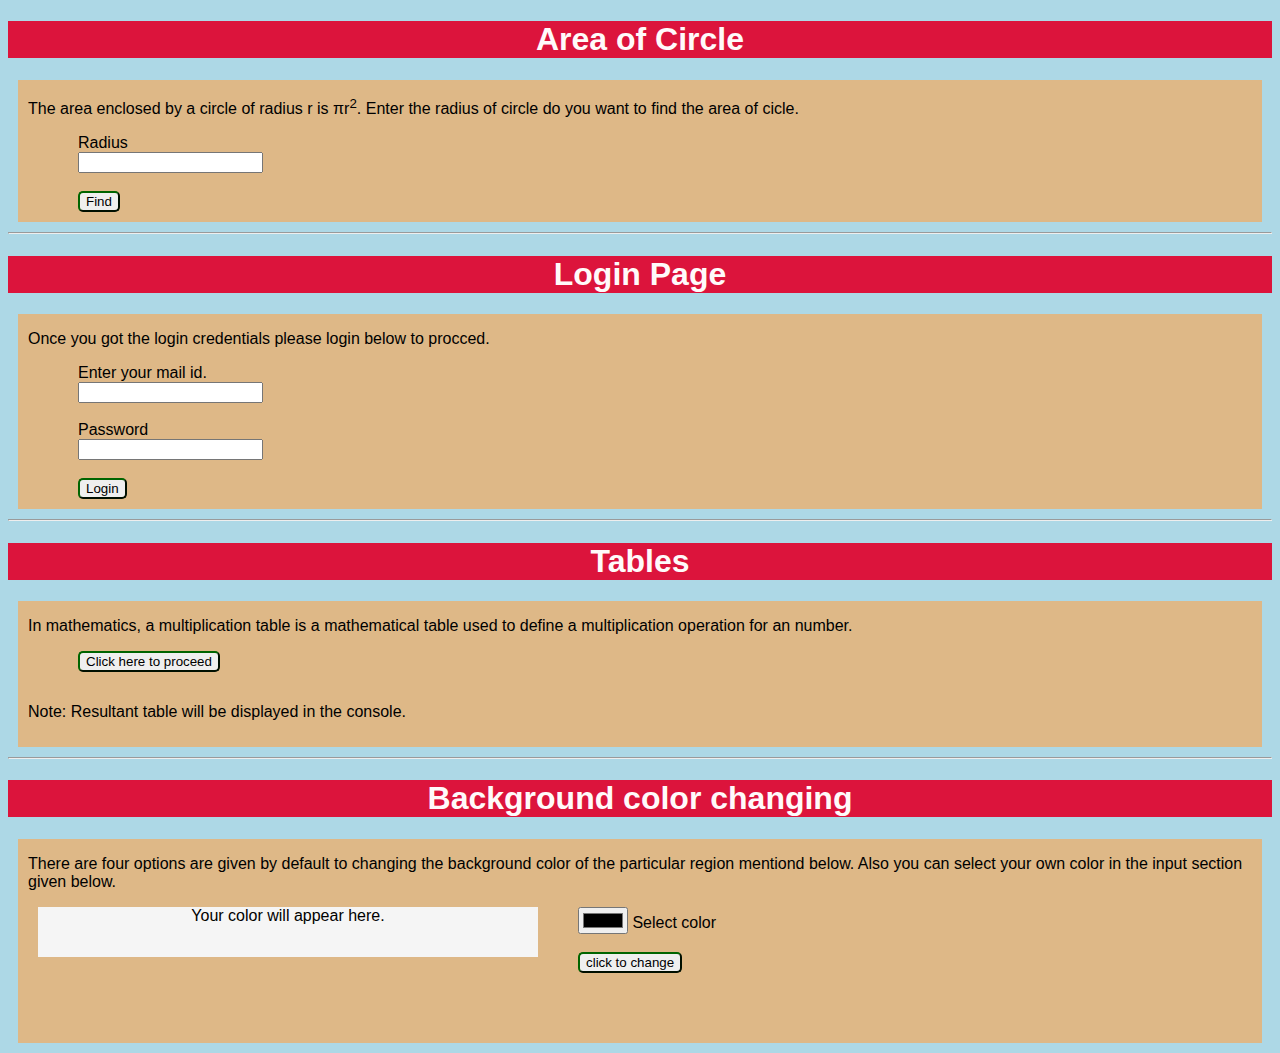
<file: JS Assignments/index.html>
<!DOCTYPE html>
<html lang="en">
<head>
    <meta charset="UTF-8">
    <meta name="viewport" content="width=device-width, initial-scale=1.0">
    <link rel="stylesheet" href="css.css">
    <title>JS Assignments-Letsupgrade</title>
</head>
<body>
    <h1>Area of Circle</h1>
<div class="day1">
    <p>The area enclosed by a circle of radius r is πr<sup>2</sup>. Enter the radius of circle do you 
       want to find the area of cicle.</p>
<div class="circle">
    <form>
        <label for="rad">Radius</label><br> 
        <input type="number" id="rad" min=1 required ><br><br>
        <button onclick="Area()" class="button">Find</button>
    </form>
</div> 
</div> <hr>

    <h1>Login Page</h1>
<div class="day3">
    <p>Once you got the login credentials please login below to procced.</p>
    <div class="login">
        <form>
            <label for="mail">Enter your mail id.</label><br>
            <input type="email" id="mail" required><br><br>
            <label for="pass">Password</label><br>
            <input type="password" id="pass" required><br><br>
            <button onclick="Check()" class="button">Login</button>
        </form>
    </div>
</div><hr>

    <h1>Tables</h1>
<div class="day4">
    <p>In mathematics, a multiplication table is a mathematical table used to define 
       a multiplication operation for an number.</p>
<div class="table">
    <form>
        <button onclick="Table()" class="button">Click here to proceed</button>
    </form>
</div><br>
 <p>Note: Resultant table will be displayed in the console.</p>
</div><hr>

<h1>Background color changing</h1>
<div class="day5">
<p>There are four options are given by default to changing the background color of the particular region mentiond below. 
   Also you can select your own color in the input section given below. </p>

   <div class="color">
     <p>Your color will appear here.</p>
   </div>
  <div class="change">
      <form>
    <input type="color" id="get"> Select color <br><br>
    <button class="button" id="btn">click to change</button>
      </form>
  </div>
</div>

<script src="script.js" ></script>
</body>
</html>
</file>
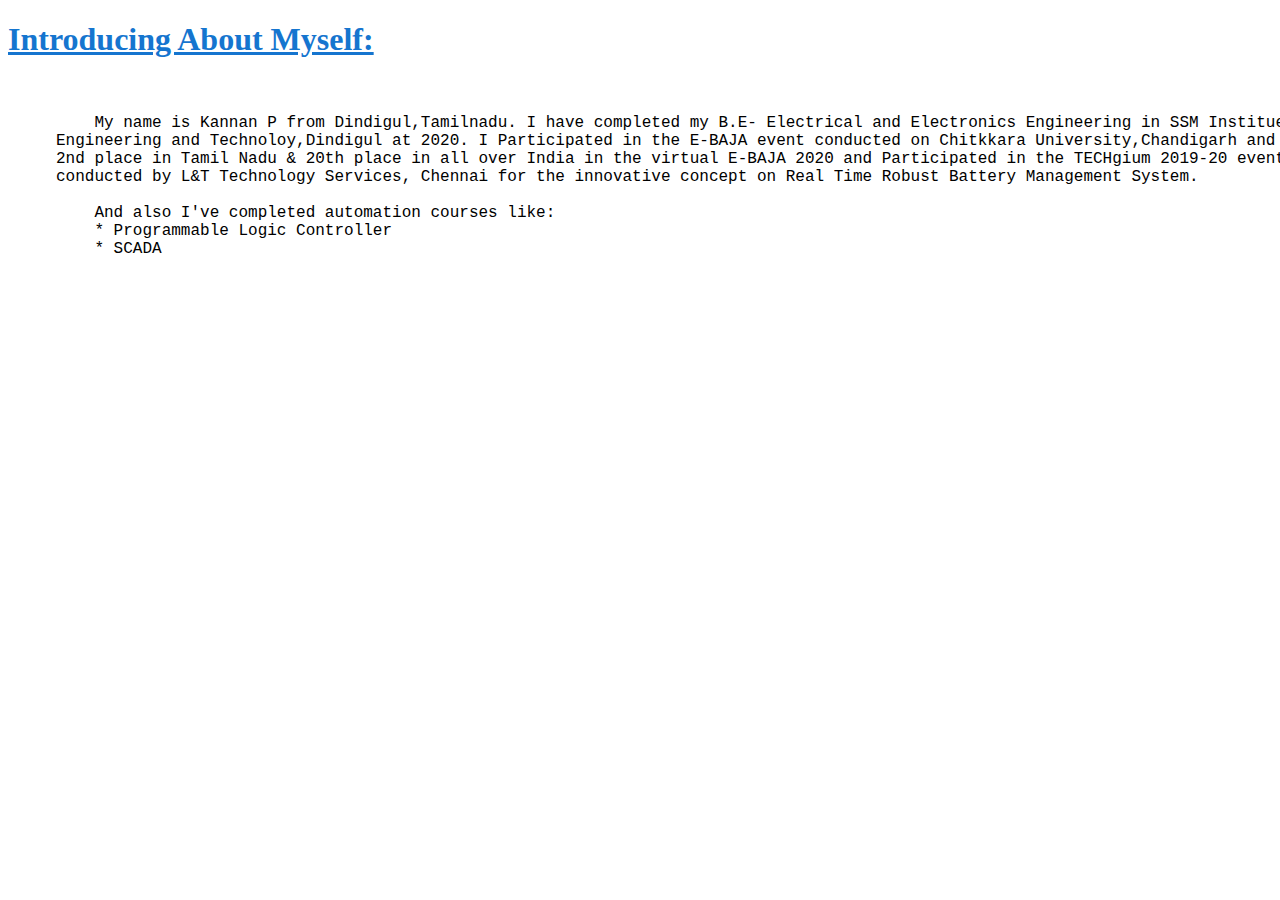
<file: Myself.html>
<!DOCTYPE html>
<html lang="en">
<head>
    <title style="font-family:Verdana;">About Myself</title>
</head>
<body>
    <h1 style="color:rgb(21, 117, 207);text-decoration:underline;">Introducing About Myself:</h1>
    <br>
    <pre style="font-family:Courier New;">
         My name is Kannan P from Dindigul,Tamilnadu. I have completed my B.E- Electrical and Electronics Engineering in SSM Institue of 
     Engineering and Technoloy,Dindigul at 2020. I Participated in the E-BAJA event conducted on Chitkkara University,Chandigarh and got 
     2nd place in Tamil Nadu & 20th place in all over India in the virtual E-BAJA 2020 and Participated in the TECHgium 2019-20 event 
     conducted by L&T Technology Services, Chennai for the innovative concept on Real Time Robust Battery Management System.
  
         And also I've completed automation courses like:
         * Programmable Logic Controller 
         * SCADA
    
         

</pre>

</body>
</html>
</file>
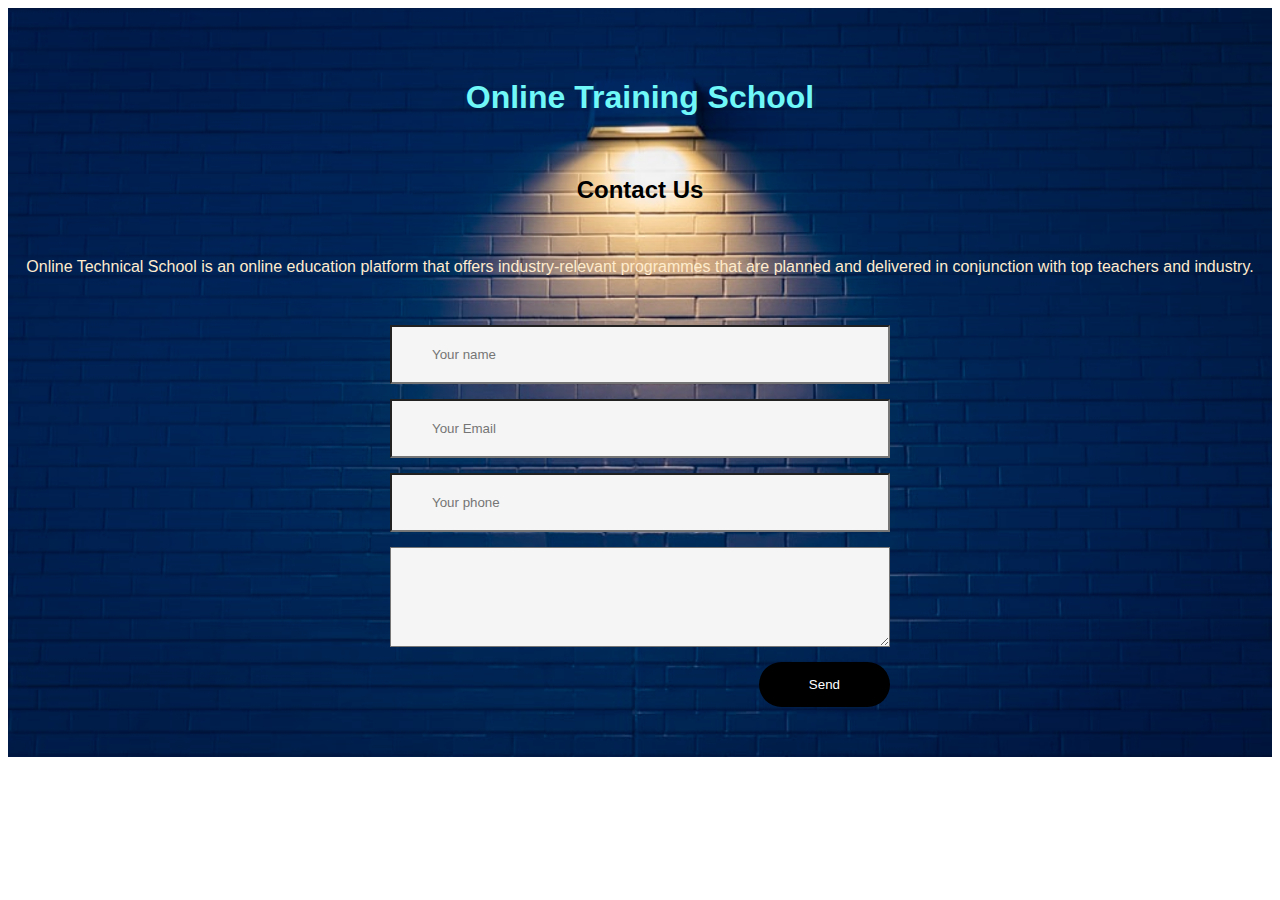
<file: Contact Us/Contactus.html>
<!DOCTYPE html>
<html lang="en">
<head>
    <title>Contact Us</title>
    <meta name="viewport" content="initial-scale=1.0" >
    <link rel="stylesheet" type="text/css" href="style.css">
</head>
<body>
   <div class="section"> 
    <h1>Online Training School</h1><br>
    <h2>Contact Us</h2><br>
    <p>Online Technical School is an online education platform that offers industry-relevant 
        programmes that are planned and delivered in conjunction with top teachers and industry.</p><br>
    
     <form class="form" action="Contactus.html" method="get">
         <input type="text" class="text" placeholder="Your name" required>
         <input type="email" class="text" placeholder="Your Email" required>
         <input type="text" class="text" placeholder="Your phone" required>
         <textarea class="text"></textarea placeholder="Your message">
         <input type="submit" class="button" value="Send">
     </form>   
   </div>    
</body>
</html>
</file>
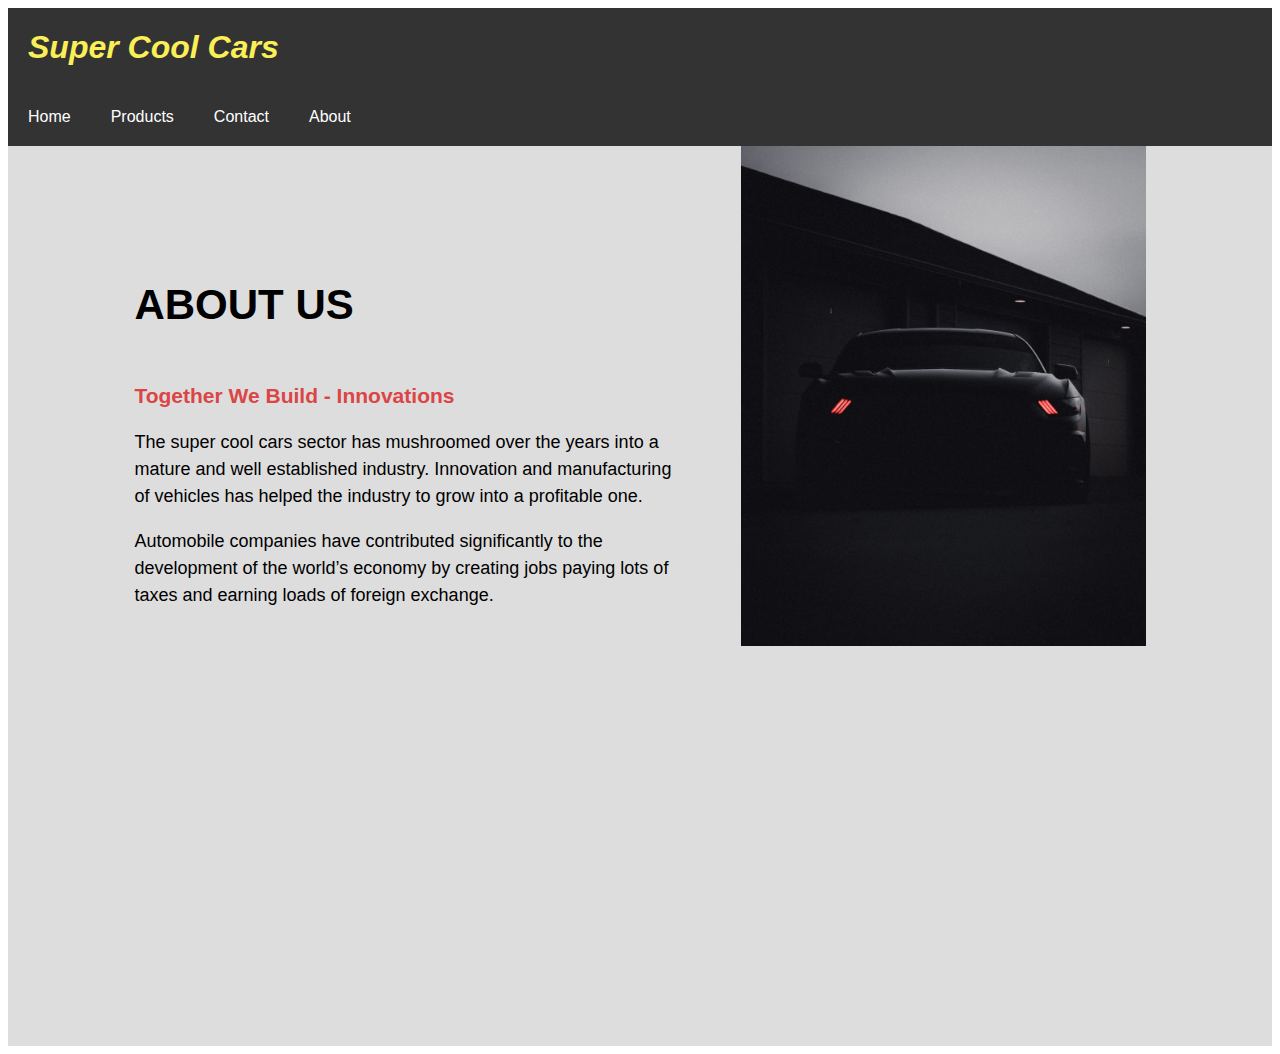
<file: Eco/about.html>
<!DOCTYPE html>
<html>
<head>
	<title>About Us</title>
	<link rel="stylesheet" type="text/css" href="about.css">
</head>	
<body>
    <ul>
        <h1>Super Cool Cars</h1>
      <li><a  href="home.html">Home</a></li>
      <li><a href="product.html">Products</a></li>
      <li><a href="contact.html">Contact</a></li>
      <li><a href="about.html">About</a></li>
    </ul>
	<div class="section">
		<div class="container">
			<div class="content-section">
				<div class="title">
					<h2>About Us</h2>
				</div>
				<div class="content">
					<h3>Together We Build - Innovations</h3>
					<p>The super cool cars sector has mushroomed over the years into a mature and well established industry.
                       Innovation and manufacturing of vehicles has helped the industry to grow into a profitable one. 
                    <p>Automobile companies have contributed significantly to the development of the world’s economy by creating jobs paying lots of taxes and earning loads of foreign exchange.</p>
				</div>
			</div>
			<div class="image-section">
				<img src="about.jpg">
			</div>
		</div>
	</div>	
</body>
</html>
</file>
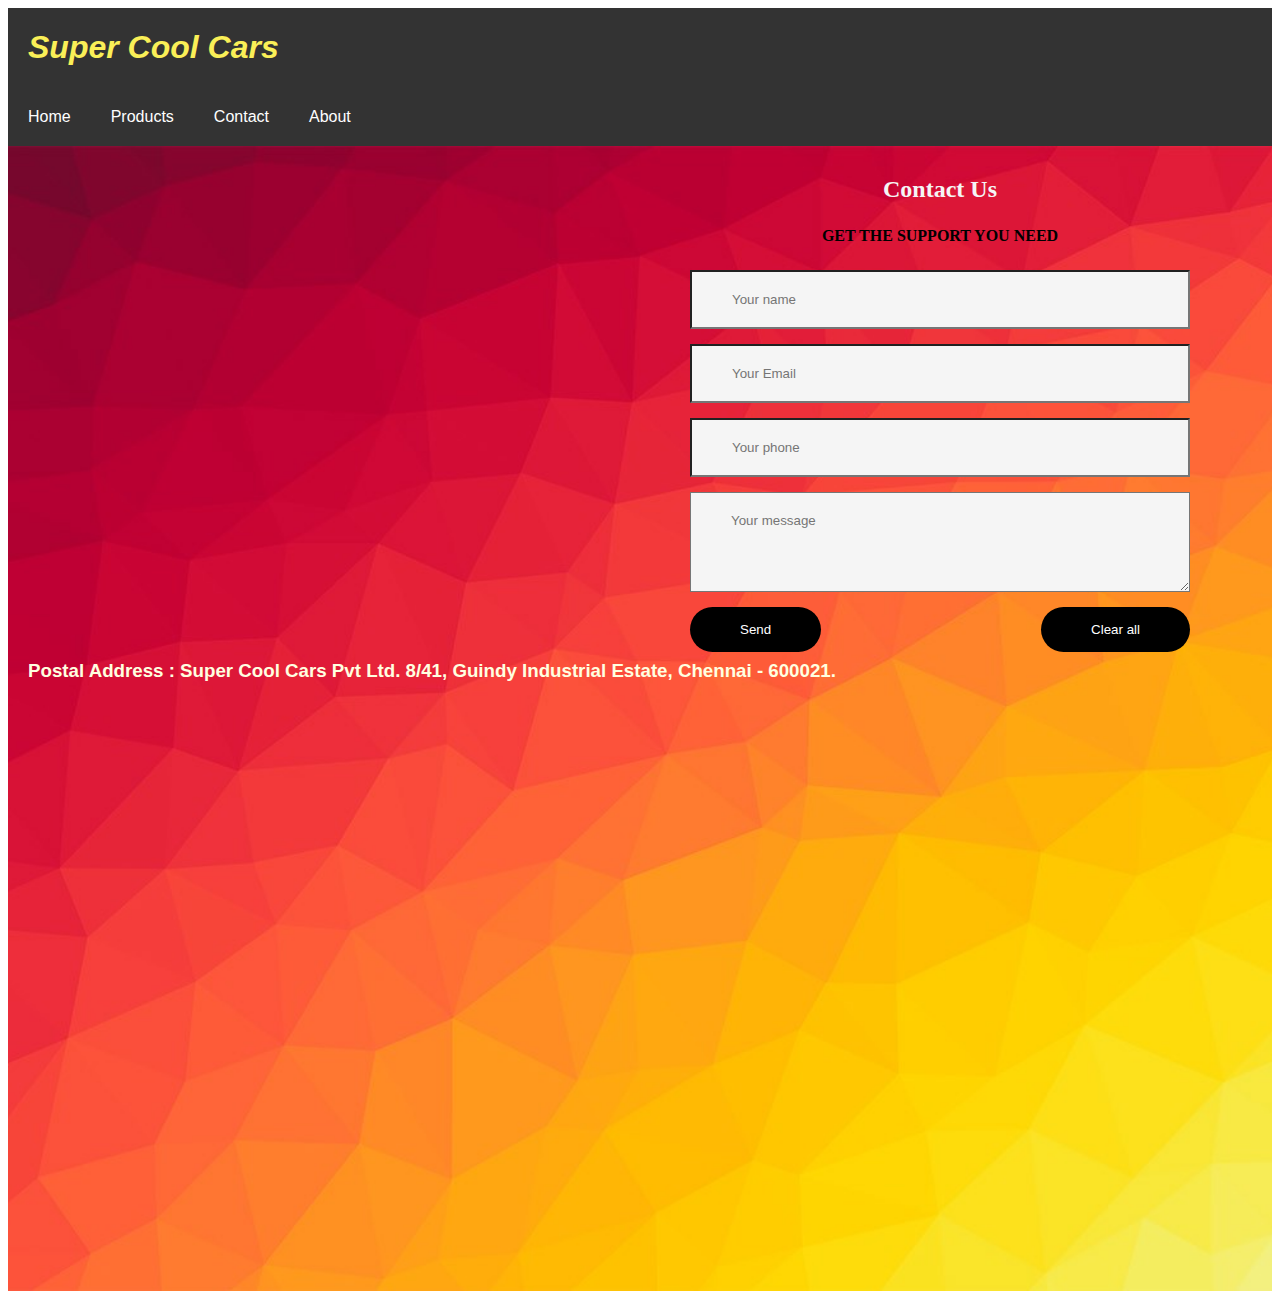
<file: Eco/contact.html>
<!DOCTYPE html>
<html lang="en">
<head>
    <title>Contact Us</title>
    <meta name="viewport" content="initial-scale=1.0" >
    <link rel="stylesheet" type="text/css" href="contact.css">
</head>
<body>
    
    <ul>
        <h1>Super Cool Cars</h1>
        <li><a class="active" href="home.html">Home</a></li>
        <li><a href="product.html">Products</a></li>
        <li><a href="#contact">Contact</a></li>
        <li><a href="about.html">About</a></li>
      </ul>
   <div class="section"> 
    <h2>Contact Us</h2><br>
    <p>GET THE SUPPORT YOU NEED</p>
    <iframe class="map" src="https://www.google.com/maps/embed?pb=!1m18!1m12!1m3!1d7774.7788103099465!2d80.20321817304706!3d13.010856366747882!2m3!1f0!2f0!3f0!3m2!1i1024!2i768!4f13.1!3m3!1m2!1s0x3a5267406d32d9e9%3A0x615eb3769de88ef6!2sGuindy%20Industrial%20Estate%2C%20SIDCO%20Industrial%20Estate%2C%20Guindy%2C%20Chennai%2C%20Tamil%20Nadu%20600032!5e0!3m2!1sen!2sin!4v1643025783960!5m2!1sen!2sin" width="600" height="450" style="border:0;" allowfullscreen="" loading="lazy"></iframe>
     <form class="form" action="Contactus.html" method="get">
         <input type="text" class="text" placeholder="Your name" required>
         <input type="email" class="text" placeholder="Your Email" required>
         <input type="text" class="text" placeholder="Your phone" required>
         <textarea class="text" placeholder="Your message" required></textarea>
         <input type="submit" class="button" value="Send">
         <input type="reset" class="button1" value="Clear all">
     </form> 
     <h3>Postal Address : Super Cool Cars Pvt Ltd. 8/41, Guindy Industrial Estate, Chennai - 600021.</h3>  
   </div>    
</body>
</html>
</file>
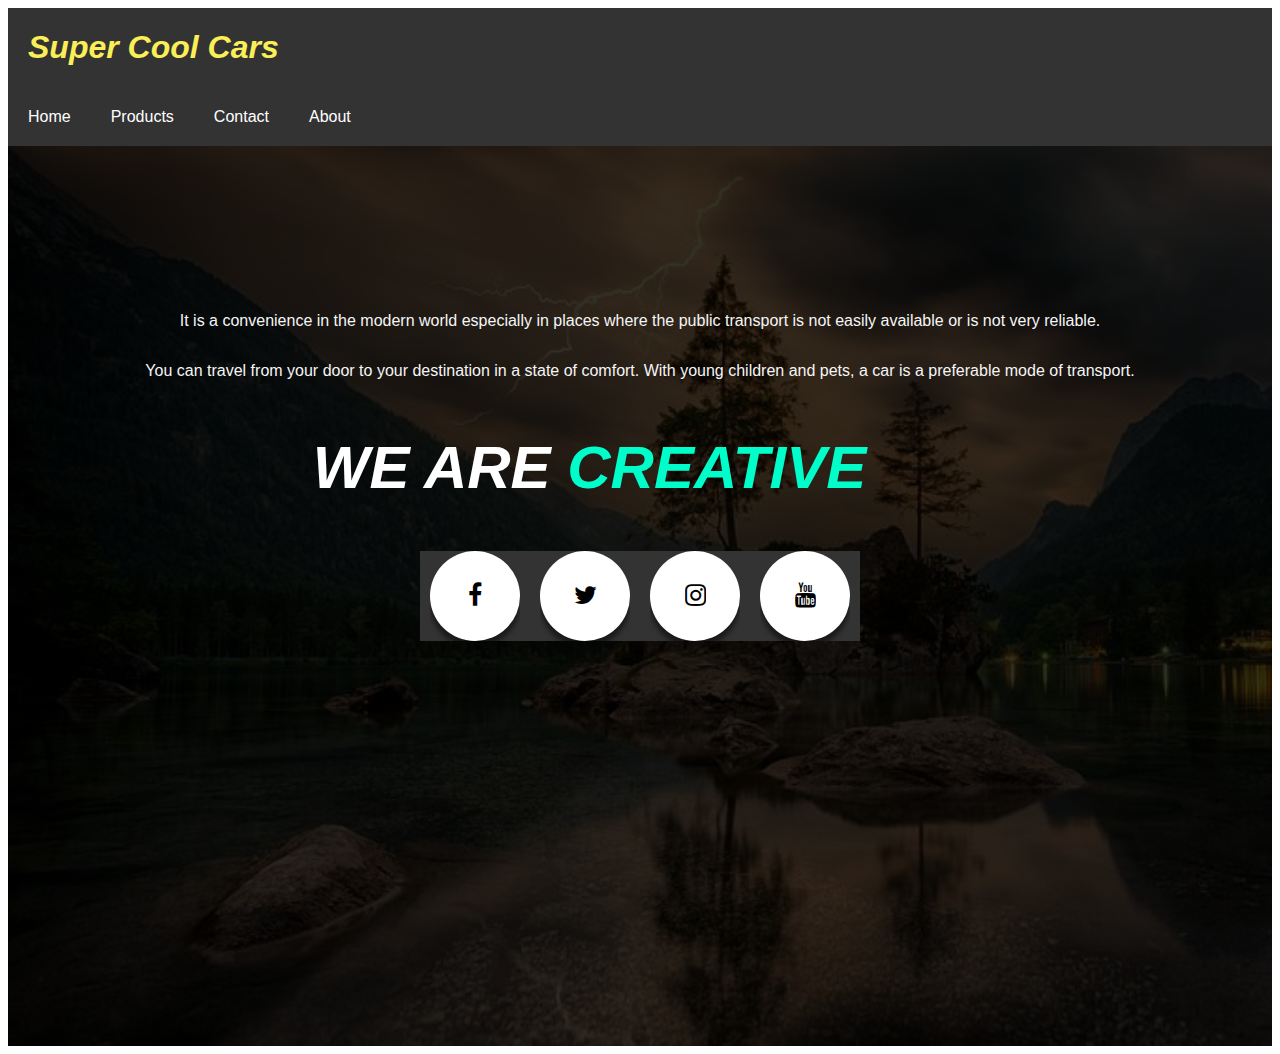
<file: Eco/home.html>
<!DOCTYPE html>
<html>
<head>
    <link rel="stylesheet" href="home.css">
    <link rel="stylesheet" href="https://cdnjs.cloudflare.com/ajax/libs/font-awesome/4.7.0/css/font-awesome.min.css">
    <title>Home</title>
</head>
<body>

<ul>
    <h1>Super Cool Cars</h1>
  <li><a  href="home.html">Home</a></li>
  <li><a href="product.html">Products</a></li>
  <li><a href="contact.html">Contact</a></li>
  <li><a href="about.html">About</a></li>
</ul>
 <header>
<div class="welcome-text">
        <h1>
We are <span>Creative</span></h1>
    </div>
    <div class="content">
        <p class="one">It is a convenience in the modern world especially in places where the public transport is not easily available or is not very reliable.<p>
        <p class="two">You can travel from your door to your destination in a state of comfort. With young children and pets, a car is a preferable mode of transport.</p>
    </div>
    <div class="social-menu">
        <ul>
          <li><a href=""><i class="fa fa-facebook"></i></a></li>
          <li><a href=""><i class="fa fa-twitter"></i></a></li>
          <li><a href=""><i class="fa fa-instagram"></i></a></li>
          <li><a href=""><i class="fa fa-youtube"></i></a></li>
        </ul>
      </div>
</header>
</body>
</html>


</body>
</html>
</file>
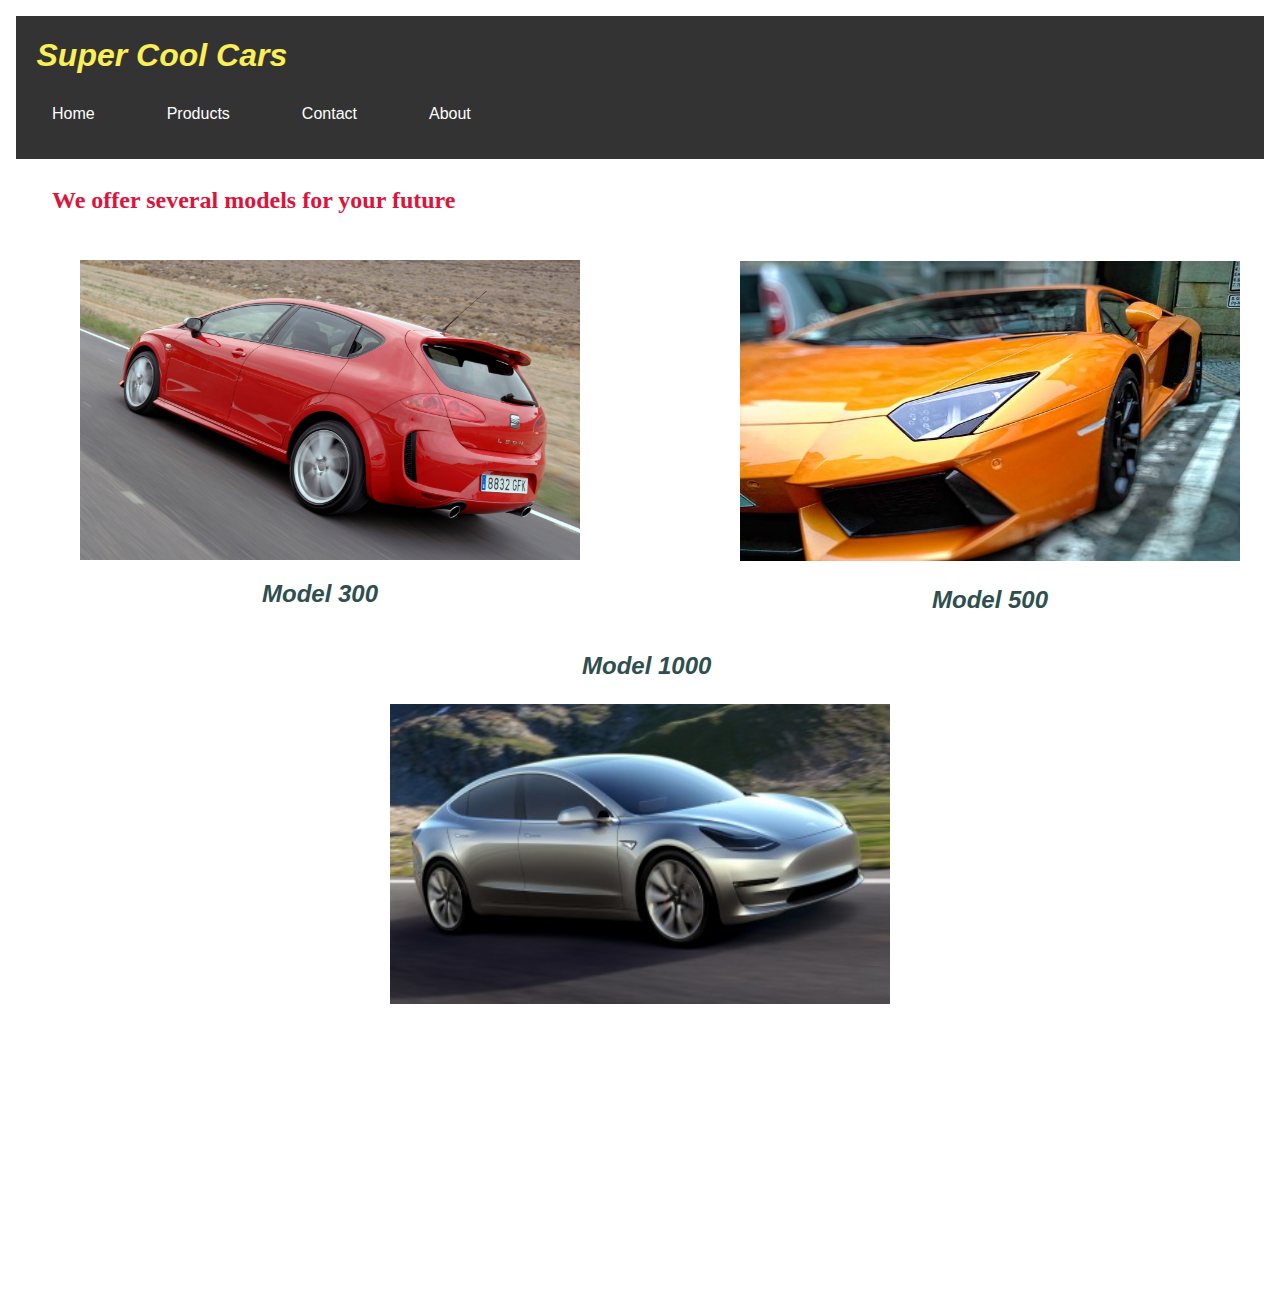
<file: Eco/product.html>
<!DOCTYPE html>
<html lang="en">
<head>
    <title>Our Products</title>
    <link rel="stylesheet" href="prroduct.css">
</head>
<body>
    <ul>
        <h1>Super Cool Cars</h1>
      <li><a  href="home.html">Home</a></li>
      <li><a href="product.html">Products</a></li>
      <li><a href="contact.html">Contact</a></li>
      <li><a href="about.html">About</a></li>
    </ul>
   <div class="main">
       <h2>We offer several models for your future</h2>
       <div class="one">
           <img src="pro1.jpg" alt="model 300" width="500" height="300">
       </div>
       <h2 class="m1">Model 300</h2>  <h2 class="m2">Model 500</h2>   <h2 class="m3">Model 1000</h2>
       <div class="two">
           <img src="pro2.jpg.crdownload" alt="model 500" width="500" height="300">
       </div> 
       <div class="three">
           <img src="pro3.jpg" alt="model 1000" width="500" height="300">
       </div>
   </div>    
</body>
</html>
</file>
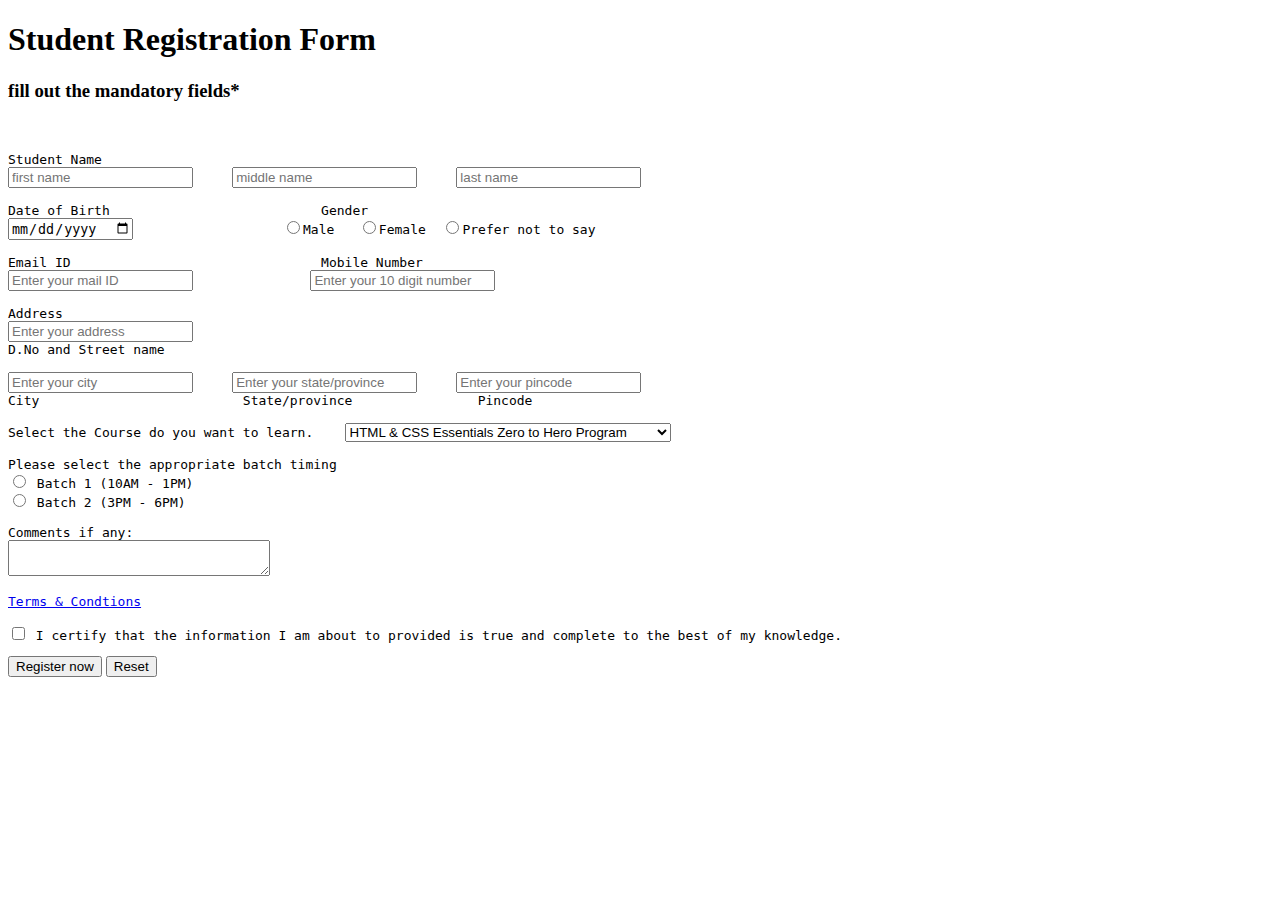
<file: Registration form/Enrollment.html>
<!DOCTYPE html>
<html lang="en">
<head>
    <title>Enrollment form for a course registration</title>
</head>
<body>
    <h1>Student Registration Form</h1>
    <h3>fill out the mandatory fields*</h3><br>
    <form>
        <pre>
<label>Student Name</label>
<input type="text" placeholder="first name" required>     <input type="text" placeholder="middle name">     <input type="text" placeholder="last name" required><br>
<label>Date of Birth</label>                           <label>Gender</label> 
<input type="date" required>                   <input type="radio" name="gneder">Male   <input type="radio" name="gneder">Female  <input type="radio" name="gneder">Prefer not to say <br>
<label>Email ID</label>                                <label>Mobile Number</label>
<input type="email" placeholder="Enter your mail ID" required>               <input type="text" placeholder="Enter your 10 digit number" name="number" required><br>
<label>Address</label>
<input type="text" placeholder="Enter your address" required>
<label>D.No and Street name</label><br>
<input type="text" placeholder="Enter your city" required>     <input type="text" placeholder="Enter your state/province" required>     <input type="text" placeholder="Enter your pincode" required>
<label>City</label>                          <label>State/province</label>                <label>Pincode</label><br>
<label>Select the Course do you want to learn.</label>    <select placeholder="Please select" required><option>HTML & CSS Essentials Zero to Hero Program </option><option>JavaScript Essentials Zero to Hero Program</option>
<option>Node.js Zero to Hero Program</option><option>Machine Learning Essentials Zero to Hero Program</option><option>Java Programming Zero to Hero Program</option><option>Python Essentials Zero to Hero Program</option></select><br>
<label>Please select the appropriate batch timing</label>
<input type="radio" name="batch"> Batch 1 (10AM - 1PM)
<input type="radio" name="batch"> Batch 2 (3PM - 6PM) 

<label>Comments if any:</label>
<textarea name="comments" cols="30"></textarea>

<a href="t&d.html" target="_blank" >Terms & Condtions</a>

<input type="checkbox" required> I certify that the information I am about to provided is true and complete to the best of my knowledge.
</pre>

<input type="submit" value="Register now">       <input type="reset">
</form>

</body>
</html>
</file>
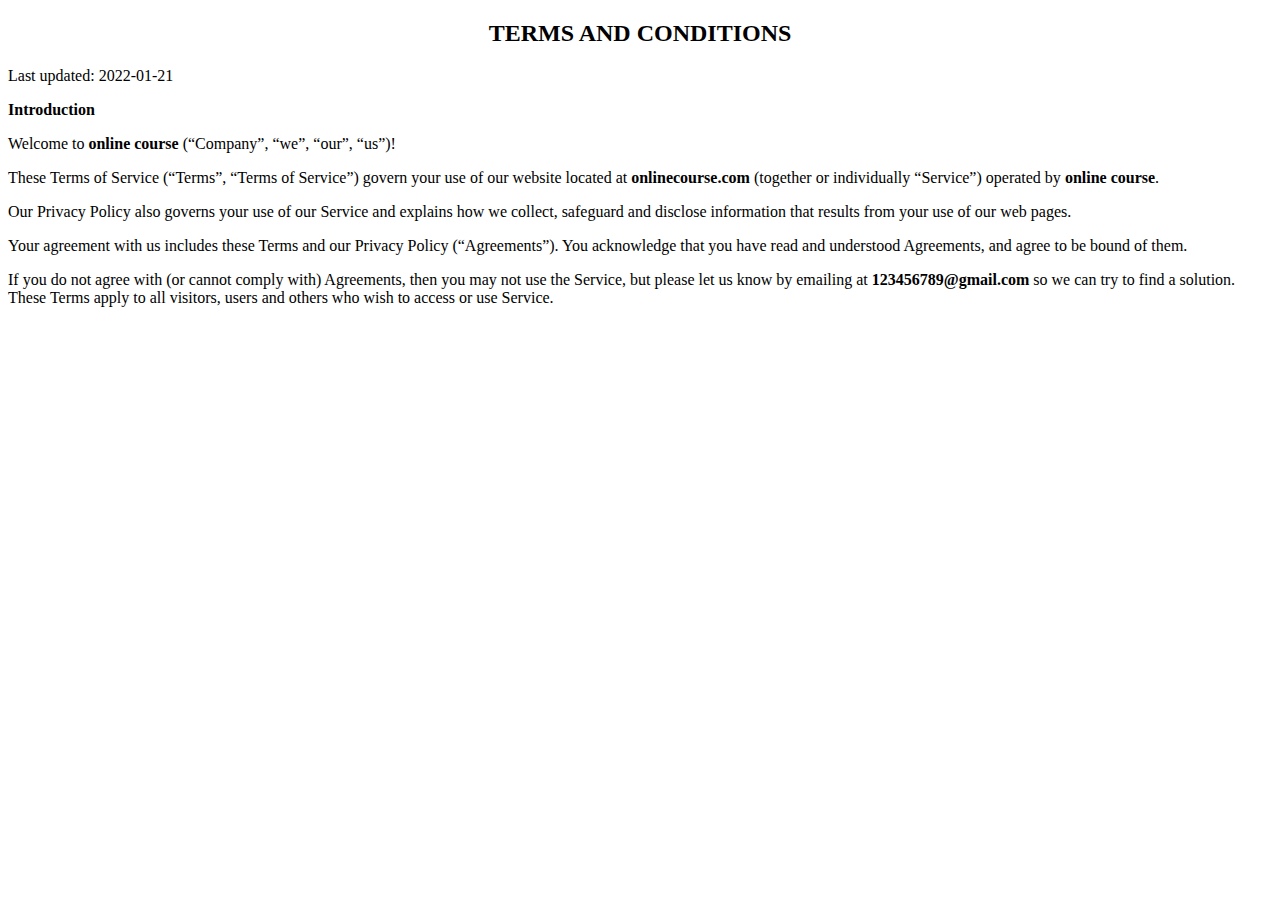
<file: Registration form/t&d.html>
<!DOCTYPE html>
<html lang="en">
<head>
    <title>Terms and connditions</title>
</head>
<body>
    <p>

<h2 style="text-align: center;"><b>TERMS AND CONDITIONS</b></h2>
<p>Last updated: 2022-01-21</p>
<p><b>Introduction</b></p>
<p>Welcome to <b>online course</b> (“Company”, “we”, “our”, “us”)!</p>
<p>These Terms of Service (“Terms”, “Terms of Service”) govern your use of our website located at <b>onlinecourse.com</b> (together or individually “Service”) operated by <b>online course</b>.</p>
<p>Our Privacy Policy also governs your use of our Service and explains how we collect, safeguard and disclose information that results from your use of our web pages.</p>
<p>Your agreement with us includes these Terms and our Privacy Policy (“Agreements”). You acknowledge that you have read and understood Agreements, and agree to be bound of them.</p>
<p>If you do not agree with (or cannot comply with) Agreements, then you may not use the Service, but please let us know by emailing at <b>123456789@gmail.com</b> so we can try to find a solution. These Terms apply to all visitors, users and others who wish to access or use Service.</p>

</body>
</html>
</file>
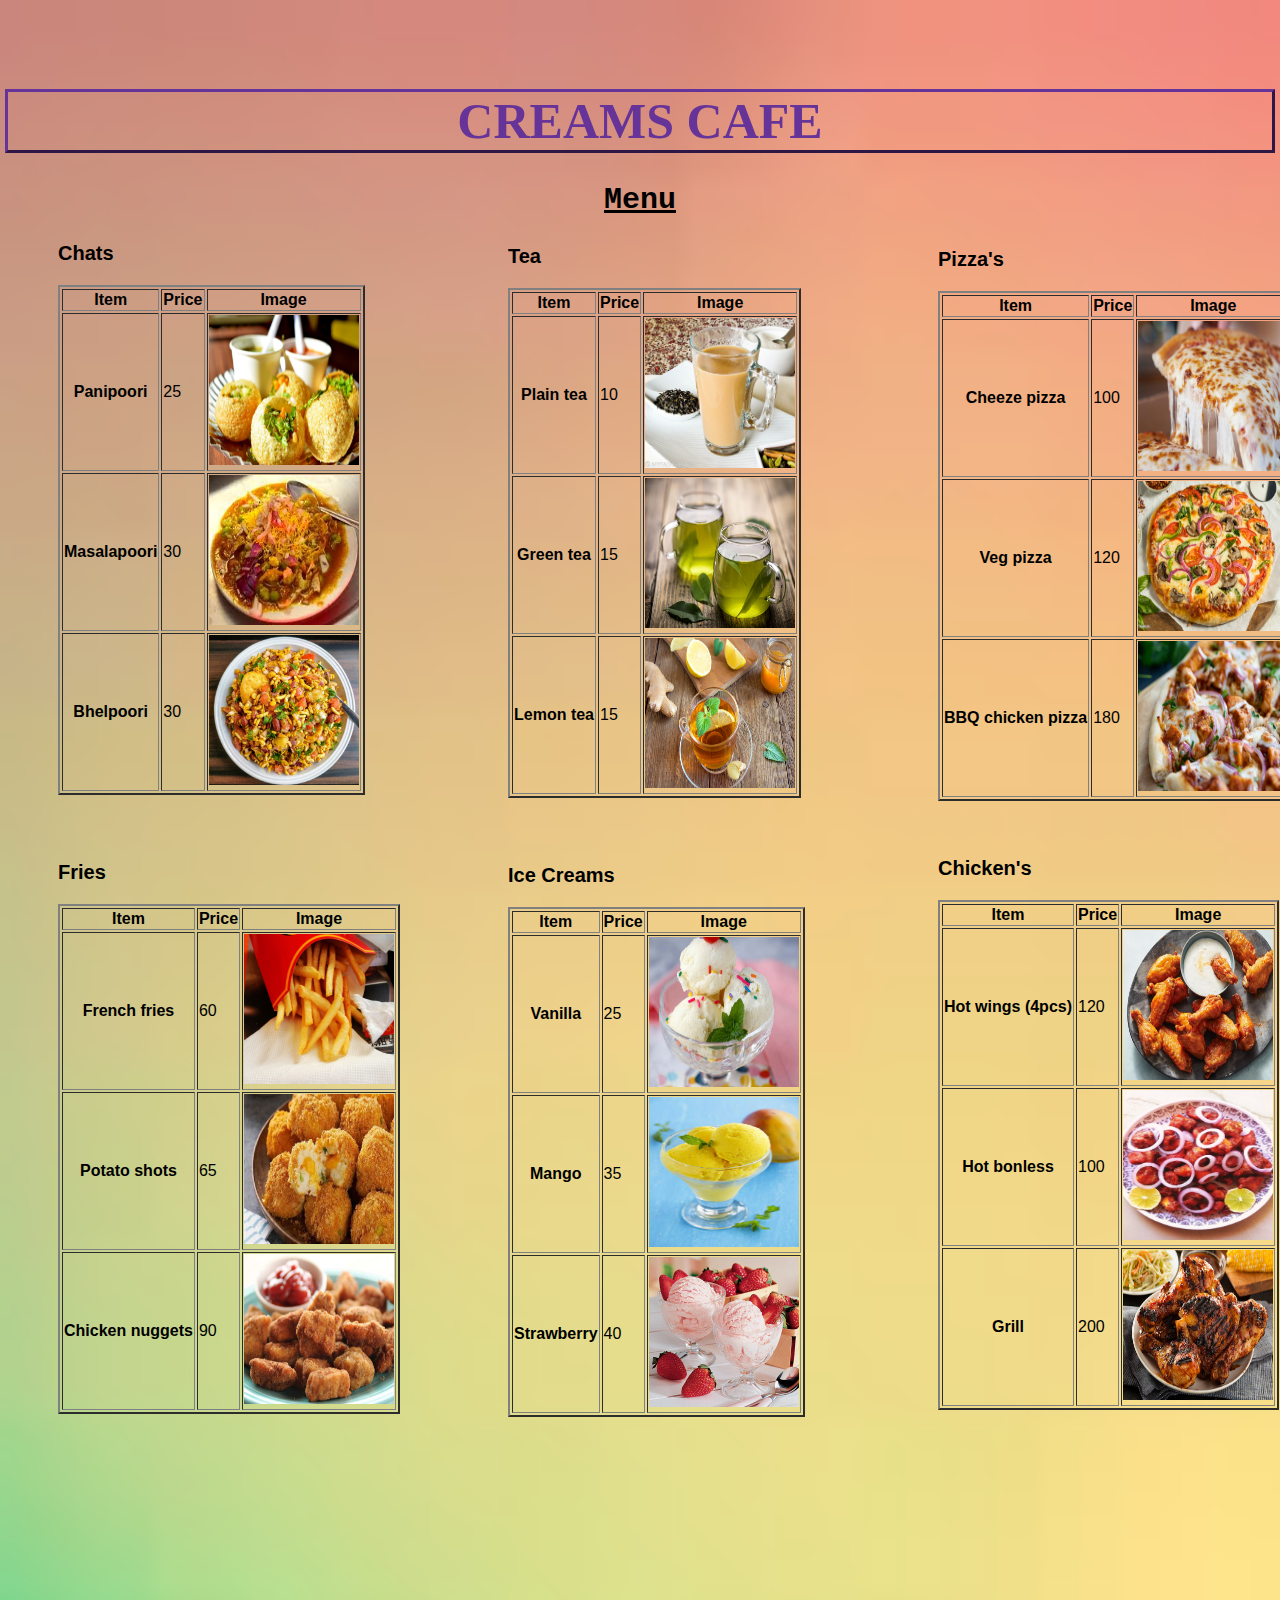
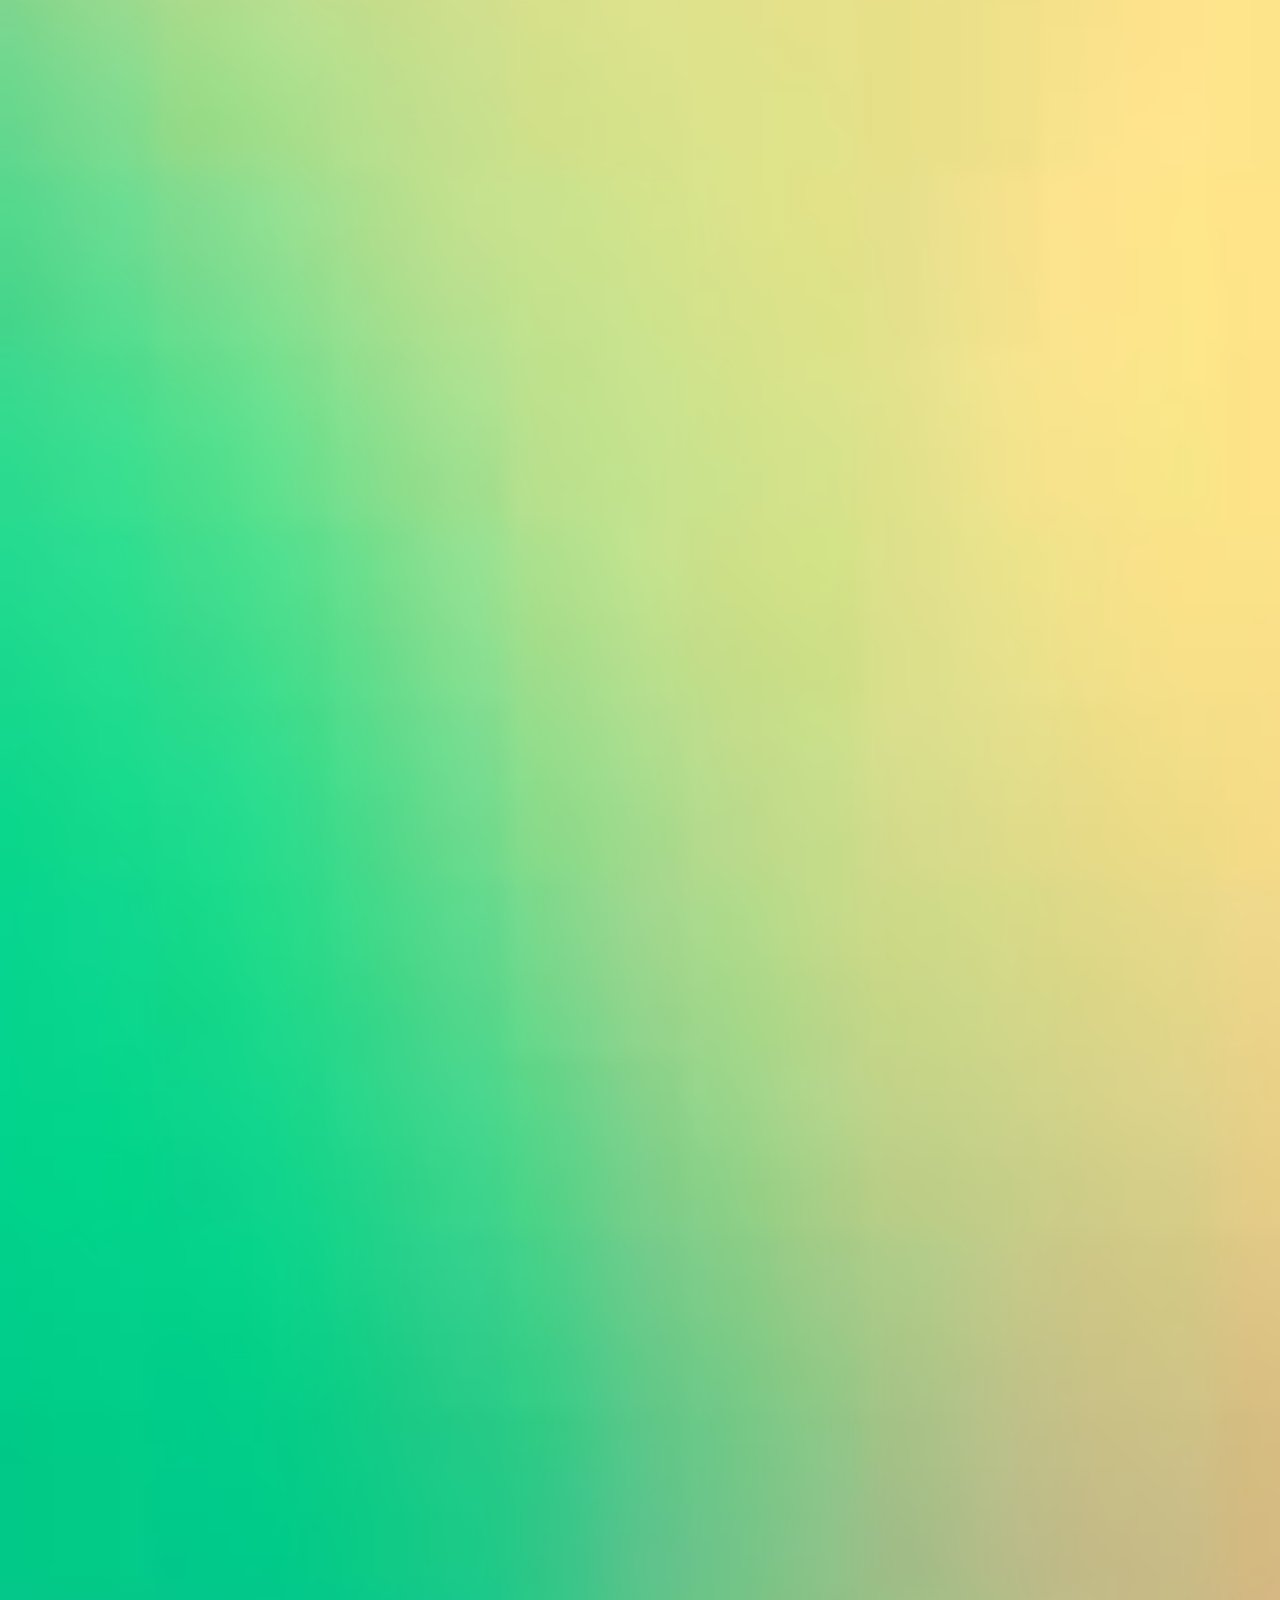
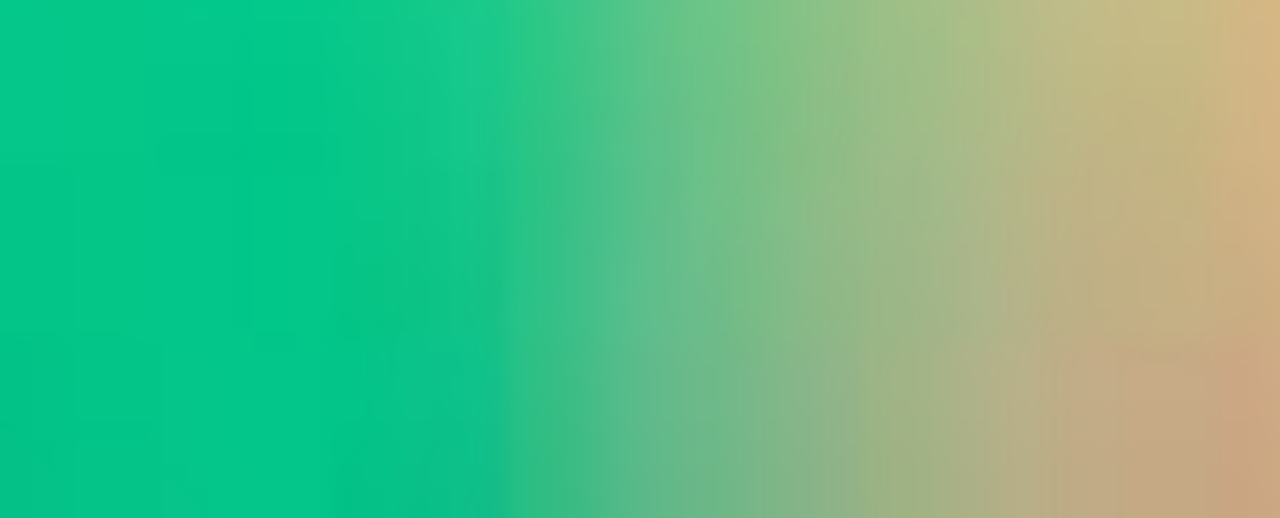
<file: Restaurant Menu/Menu.html>
<!DOCTYPE html>
<html lang="en">
<head>
    <meta name="viewport" content="initial-scale=1.0" >
    <link rel="stylesheet" type="text/css" href="style.css">
    <title>Restaurant Menu</title>
</head>
<body style="background-color: skyblue;">
    <h1>CREAMS CAFE</h1>
    <h2>Menu</h2>
<div class="menu">    
    <div class="chats">
        <table border="2">
            <h3>Chats</h3> 
            <tr>
              <th>Item</th>
              <th>Price</th>
              <th>Image</th>  
            <tr>
               <th>Panipoori</th>
               <td>25</td>
               <td><img src="pani.jpg" width="150px" height="150px"></td>
            </tr>
            <tr>
                <th>Masalapoori</th>
                <td>30</td>
                <td><img src="masala.jpg" width="150px" height="150px"></td>
            </tr>
            <tr>
                <th>Bhelpoori</th>
                <td>30</td>
                <td><img src="bhel.jpg" width="150px" height="150px"></td>
            </tr>
        </table>
 </div>
<div class="tea">   
    <table border="2">
        <h3>Tea</h3>
           <tr>
            <th>Item</th>
            <th>Price</th>
            <th>Image</th>
           </tr>
           <tr>
             <th>Plain tea</th>
             <td>10</td>
             <td><img src="plain.jpg" width="150px" height="150px"></td>
           </tr>
           <tr>
            <th>Green tea</th>
            <td>15</td>
            <td><img src="green.jpg" width="150px" height="150px"></td>
           </tr>
           <tr>
            <th>Lemon tea</th>
            <td>15</td>
            <td><img src="lemon.jpg" width="150px" height="150px"></td>
           </tr>
    </table>
</div>

<div class="pizza">
    <table border="2">
        <h3>Pizza's</h3>
        <tr>
            <th>Item</th>
            <th>Price</th>
            <th>Image</th>
        </tr>
        <tr>
            <th>Cheeze pizza</th>
            <td>100</td>
            <td><img src="cheeze.jpg" width="150px" height="150px"></td>
        </tr>
        <tr>
            <th>Veg pizza</th>
            <td>120</td>
            <td><img src="veg.jpg" width="150px" height="150px"></td>
        </tr>
        <tr>
            <th>BBQ chicken pizza</th>
            <td>180</td>
            <td><img src="bbq.jpg" width="150px" height="150px"></td>
        </tr>
    </table>
</div>

<div class="fries">
    <table border="2">
        <h3>Fries</h3>
        <tr>
            <th>Item</th>
            <th>Price</th>
            <th>Image</th>
        </tr>
        <tr>
            <th>French fries</th>
            <td>60</td>
            <td><img src="french.jpg" width="150px" height="150px"></td>
        </tr>
        <tr>
            <th>Potato shots</th>
            <td>65</td>
            <td><img src="potato.jpg" width="150px" height="150px"></td>
        </tr>
        <tr>
            <th>Chicken nuggets</th>
            <td>90</td>
            <td><img src="chicken.jpeg" width="150px" height="150px"></td>
        </tr>
    </table>
</div>

<div class="icecream">
    <table border="2">
        <h3>Ice Creams</h3>
        <tr>
            <th>Item</th>
            <th>Price</th>
            <th>Image</th>
        </tr>
        <tr>
            <th>Vanilla</th>
            <td>25</td>
            <td><img src="venilla.jpg" width="150px" height="150px"></td>
        </tr>
        <tr>
            <th>Mango</th>
            <td>35</td>
            <td><img src="mango.jpg" width="150px" height="150px"></td>
        </tr>
        <tr>
            <th>Strawberry</th>
            <td>40</td>
            <td><img src="straw.jpg" width="150px" height="150px"></td>
        </tr>
    </table>
</div>

<div class="chicken">
    <table border="2">
        <h3>Chicken's</h3>
        <tr>
            <th>Item</th>
            <th>Price</th>
            <th>Image</th>
        </tr>
        <tr>
            <th>Hot wings (4pcs)</th>
            <td>120</td>
            <td><img src="wings.jpeg" width="150px" height="150px"></td>
        </tr>
        <tr>
            <th>Hot bonless</th>
            <td>100</td>
            <td><img src="boneless.jpg" width="150px" height="150px"></td>
        </tr>
        <tr>
            <th>Grill</th>
            <td>200</td>
            <td><img src="grill.jpg" width="150px" height="150px"></td>
        </tr>
    </table>
</div>
</div>
</body>
</html>
</file>
<file: JS Assignments/css.css>
*{
    margin: 1;
    padding: 50;
    font-family:'Trebuchet MS', 'Lucida Sans Unicode', 'Lucida Grande', 'Lucida Sans', Arial, sans-serif;
}
body{
    background-color: lightblue;
}
h1 {
    background-color:crimson;
    color: snow;
    text-align:center;
    font-family:Verdana, Geneva, Tahoma, sans-serif;
}
.day1, .day3, .day4, .day5{
    font-family: monospace;
    background-color:burlywood;
    margin: 10px;
    padding-left: 10px;
    padding-bottom: 10px;
    overflow: hidden;
}
.circle, .login, .table {
    position: relative;
    left: 50px;
}
.button{
    border-radius: 5px;
    border-color:darkgreen;
    text-align: center;
}
.button:hover {
    background-color:gray;
    color: honeydew;
}
.color {
    background-color: whitesmoke;
    text-align: center;
    width: 500px;
    height: 50px;
    margin: 10px;
}
.change{
    position: relative;
    left: 550px;
    bottom: 60px;
}
</file>
<file: Contact Us/style.css>
*{
    margin: 5;
    padding: 5;
    font-family: "montserrat",sans-serif;
}
.section {
    background: url(BG.jpg) no-repeat center;
    background-size: cover;
    padding: 50px 0;
}

.section h1 {
    text-align: center;
    color: rgb(112, 248, 248);
}
.section h2 {
    text-align: center;
    color: rgb(0, 0, 0);
}
.section p{
    text-align: center;
    color: blanchedalmond;
}
.form{
    max-width: 500px;
    margin: auto;
    padding: 0 10px;
    overflow: hidden;
}
.text{
    display: block;
    width: 100%;
    box-sizing: border-box;
    margin: 15px 0;
    border: 5;
    background: whitesmoke;
    padding : 20px 40px; 
    outline: none;   
}

textarea.text{
    height: 100px;
}
.button{
    float: right;
    border: 0;
    background: black;
    color: white;
    padding: 15px 50px;
    border-radius: 25px;
    cursor: pointer;
    transition: 0.5s;
}

.button:hover{
    background: #6ceb3a ;
    color: black;
}
</file>
<file: Eco/about.css>
*{
	margin:5;
	padding:0;
	font-family: 'Poppins', sans-serif;
    overflow: hidden;
}
ul {
    list-style-type: none;
    margin: 0;
    padding: 0;
    overflow: hidden;
    background-color: #333;
  }
  
  li {
    float: left;
  }
  
  li a {
    display: block;
    color: white;
    text-align: center;
    padding: 20px 20px;
    text-decoration: none;
  }
  
  li a:hover {
    background-color: #111;
  }
  h1 {
    text-align: start;
    position: relative;
    left: 20px;
    color:rgb(250, 239, 87);
    font-family: 'Trebuchet MS', 'Lucida Sans Unicode', 'Lucida Grande', 'Lucida Sans', Arial, sans-serif;
    font-style:oblique;
}
.section{
	width: 100%;
	min-height: 100vh;
	background-color: #ddd;
}
.container{
	width: 80%;
	display: block;
	margin:auto;
	padding-top: 100px;
}
.content-section{
	float: left;
	width: 55%;
}
.image-section{
	float: right;
	width: 40%;
    position: relative;
    bottom: 105px ;
}
.image-section img{
	width: 100%;
	height: auto;
}
.content-section .title{
	text-transform: uppercase;
	font-size: 28px;
}
.content-section .content h3{
	margin-top: 20px;
	color:#db4545;
	font-size: 21px;
    
}
.content-section .content p{
	margin-top: 10px;
	font-family: sans-serif;
	font-size: 18px;
	line-height: 1.5;
}
</file>
<file: Eco/contact.css>
*{
    margin: 0.5;
    padding: 0.5;
    font-family: "montserrat",sans-serif;
    overflow: hidden;
}
.section {
    background: url(1.jpg) no-repeat center;
    background-size: cover;
    padding: 50px 0;
}

h1 {
    text-align: start;
    position: relative;
    left: 20px;
    color:rgb(250, 239, 87);
    font-family: 'Trebuchet MS', 'Lucida Sans Unicode', 'Lucida Grande', 'Lucida Sans', Arial, sans-serif;
    font-style:oblique;
}
.section h2 {
    text-align: center;
    color: whitesmoke;
    font-family: serif;
    font-weight: bolder;
    position: relative;
    bottom: 40px;
    left: 300px;
}
.section p{
    text-align: center;
    color:black;
    font-family:'Times New Roman', Times, serif;
    font-weight: bold;
    position: relative;
    bottom: 70px;
    left: 300px;
}
.map{
    position: relative;
    left: 50px;
    bottom: 150px;
}
h3{
    position: relative;
    left: 20px;
    font-family:'Gill Sans', 'Gill Sans MT', Calibri, 'Trebuchet MS', sans-serif;
    color:lightyellow;
    bottom: 540px;
}
.form{
    max-width: 500px;
    margin: auto;
    padding: 0 10px;
    overflow: hidden;
    position: relative;
    bottom: 530px;
    left: 300px;
}
.text{
    display: block;
    width: 100%;
    box-sizing: border-box;
    margin: 15px 0;
    border: 5;
    background: whitesmoke;
    padding : 20px 40px; 
    outline: none;   
}

textarea.text{
    height: 100px;
}
.button{
    float: inline-start;
    border: 0;
    background: black;
    color: white;
    padding: 15px 50px;
    border-radius: 30px;
    cursor:pointer;
    transition: 0.5s;
}

.button:hover{
    background: #ffffff ;
    color: black;
}
.button1{
    float:right;
    border: 0;
    background: black;
    color: white;
    padding: 15px 50px;
    border-radius: 30px;
    cursor:pointer;
    transition: 0.5s;
}
.button1:hover{
    background: #ffffff ;
    color: black;
}
ul {
    list-style-type: none;
    margin: 0;
    padding: 0;
    overflow: hidden;
    background-color: #333;
  }
  
  li {
    float: left;
    color: whitesmoke;
  }
  
  li a {
    display: block;
    color: white;
    text-align: center;
    padding: 20px 20px;
    text-decoration: none;
  }
  
  li a:hover {
    background-color: #111;
  }
</file>
<file: Eco/home.css>
*{
    margin: 0.5;
    padding: 0.5;
    font-family: "montserrat",sans-serif;
    overflow: hidden;
}
ul {
    list-style-type: none;
    margin: 0;
    padding: 0;
    overflow: hidden;
    background-color: #333;
  }
  
  li {
    float: left;
  }
  
  li a {
    display: block;
    color: white;
    text-align: center;
    padding: 20px 20px;
    text-decoration: none;
  }
  
  li a:hover {
    background-color: #111;
  }
  h1 {
    text-align: start;
    position: relative;
    left: 20px;
    color:rgb(250, 239, 87);
    font-family: 'Trebuchet MS', 'Lucida Sans Unicode', 'Lucida Grande', 'Lucida Sans', Arial, sans-serif;
    font-style:oblique;
}
body {
	font-family: 'Poppins', sans-serif;
    overflow: hidden;
}
header {
	background: linear-gradient(rgba(0, 0, 0, 0.8), rgba(0, 0, 0, 0.8)), url(bgh.jpg);
	height: 100vh;
	background-size: cover;
	position: relative;
}
.welcome-text {
	position: absolute;
	width: 600px;
	height: 300px;
	margin: 20% 30%;
    right: 0px;
    bottom:100px;
}
.welcome-text h1 {
	text-align:justify;
	color: #fff;
	text-transform: uppercase;
	font-size: 60px;
}
.welcome-text h1 span {
	color: #00fecb;
}
.content{
    position: relative;
    color: whitesmoke;
    text-align: center;
    top: 150px;
}
.social-menu ul {
    position: absolute;
    top: 50%;
    left: 50%;
    transform: translate(-50%, -50%);
    padding: 0;
    margin: 0;
    display: flex;
}
.social-menu ul li {
    list-style: none;
    margin: 0 10px;
}
.social-menu ul li .fa {
    color: #000000;
    font-size: 25px;
    line-height: 50px;
    transition: .5s;
}
.social-menu ul li .fa:hover {
    color: #ffffff;
}
.social-menu ul li a {
    position: relative;
    display: block;
    width: 50px;
    height: 50px;
    border-radius: 50%;
    background-color: white;
    text-align: center;
    transition: 0.5s;
    transform: translate(0,0px);
    box-shadow: 0px 7px 5px rgba(0, 0, 0, 0.5);
}
.social-menu ul li a:hover {
    transform: rotate(0deg) skew(0deg) translate(0, -10px);
}
.social-menu ul li:nth-child(1) a:hover {
    background-color: #3b5999;
}
.social-menu ul li:nth-child(2) a:hover {
    background-color: #55acee;
}
.social-menu ul li:nth-child(3) a:hover {
    background-color: #e4405f;
}
.social-menu ul li:nth-child(4) a:hover {
    background-color: #cd201f;
}
.social-menu ul li:nth-child(5) a:hover {
    background-color: #0077B5;
}
</file>
<file: Eco/prroduct.css>
*{
    margin:8px;
    padding: 0;
    font-family: "montserrat",sans-serif;
}
ul {
    list-style-type: none;
    margin: 0;
    padding: 0;
    overflow: hidden;
    background-color: #333;
  }
  
  li {
    float: left;
  }
  
  li a {
    display: block;
    color: white;
    text-align: center;
    padding: 20px 20px;
    text-decoration: none;
  }
  
  li a:hover {
    background-color: #111;
  }
  h1 {
    text-align: start;
    position: relative;
    left: 12.5px;
    top: 13px;
    color:rgb(250, 239, 87);
    font-family: 'Trebuchet MS', 'Lucida Sans Unicode', 'Lucida Grande', 'Lucida Sans', Arial, sans-serif;
    font-style:oblique;
}
h2{
    font-family: Cambria, Cochin, Georgia, Times, 'Times New Roman', serif;
    font-weight: bold;
    color:crimson;
    position: relative;
    left: 20px;
    top: 20px;
}
.one{
    position: relative;
    left: 40px;
    top: 50px;
}
.two{
    position: relative;
    bottom: 385px;
    left: 700px;
}
.three{
    position: relative;
    left: 350px;
    bottom: 270px;
}
.m1{
    position: relative;
    left: 230px;
    top: 50px;

}
.m2{
    position: relative;
    left: 900px;
}
.m3{
    position: relative;
    left: 550px;
    top: 50px;
}
.m1,.m2,.m3 {
    color:darkslategrey;
    font-family: 'Trebuchet MS', 'Lucida Sans Unicode', 'Lucida Grande', 'Lucida Sans', Arial, sans-serif;
    font-weight: bolder;
    font-style: oblique;
}
</file>
<file: Restaurant Menu/style.css>
*{
    margin: 10;
    padding: 10;
    font-family: 'Trebuchet MS', 'Lucida Sans Unicode', 'Lucida Grande', 'Lucida Sans', Arial, sans-serif;
}
body{
    background: url(BG.jpg) no-repeat center;
    background-size: cover;
    padding: 50px 0;
    vertical-align:bottom;

}
h1 {
    text-align: center;
    font-family: Cambria, Cochin, Georgia, Times, 'Times New Roman', serif;
    font-size: 50px;
    color: rebeccapurple;
    outline-style:outset;
}
h2{
    text-align: center;
    font-family: 'Courier New', Courier, monospace;
    font-size: 30px;
    color: black;
    text-decoration: underline;
}
h3{
    font-family:'Franklin Gothic Medium', 'Arial Narrow', Arial, sans-serif;
    font-size: 20px;
    color:black;
}
.chats{
    position: relative;
    left: 50px;
}
.tea{
    position: relative;
    bottom: 570px;
    left: 500px;
}
.pizza{
    position: relative;
    bottom: 1140px;
    left: 930px;
}

.fries {
    position: relative;
    bottom: 1100px;
    left: 50px;
}

.icecream{
    position: relative;
    bottom: 1670px;
    left: 500px;
}

.chicken{
    position: relative;
    bottom: 2250px;
    left: 930px;
}
</file>
